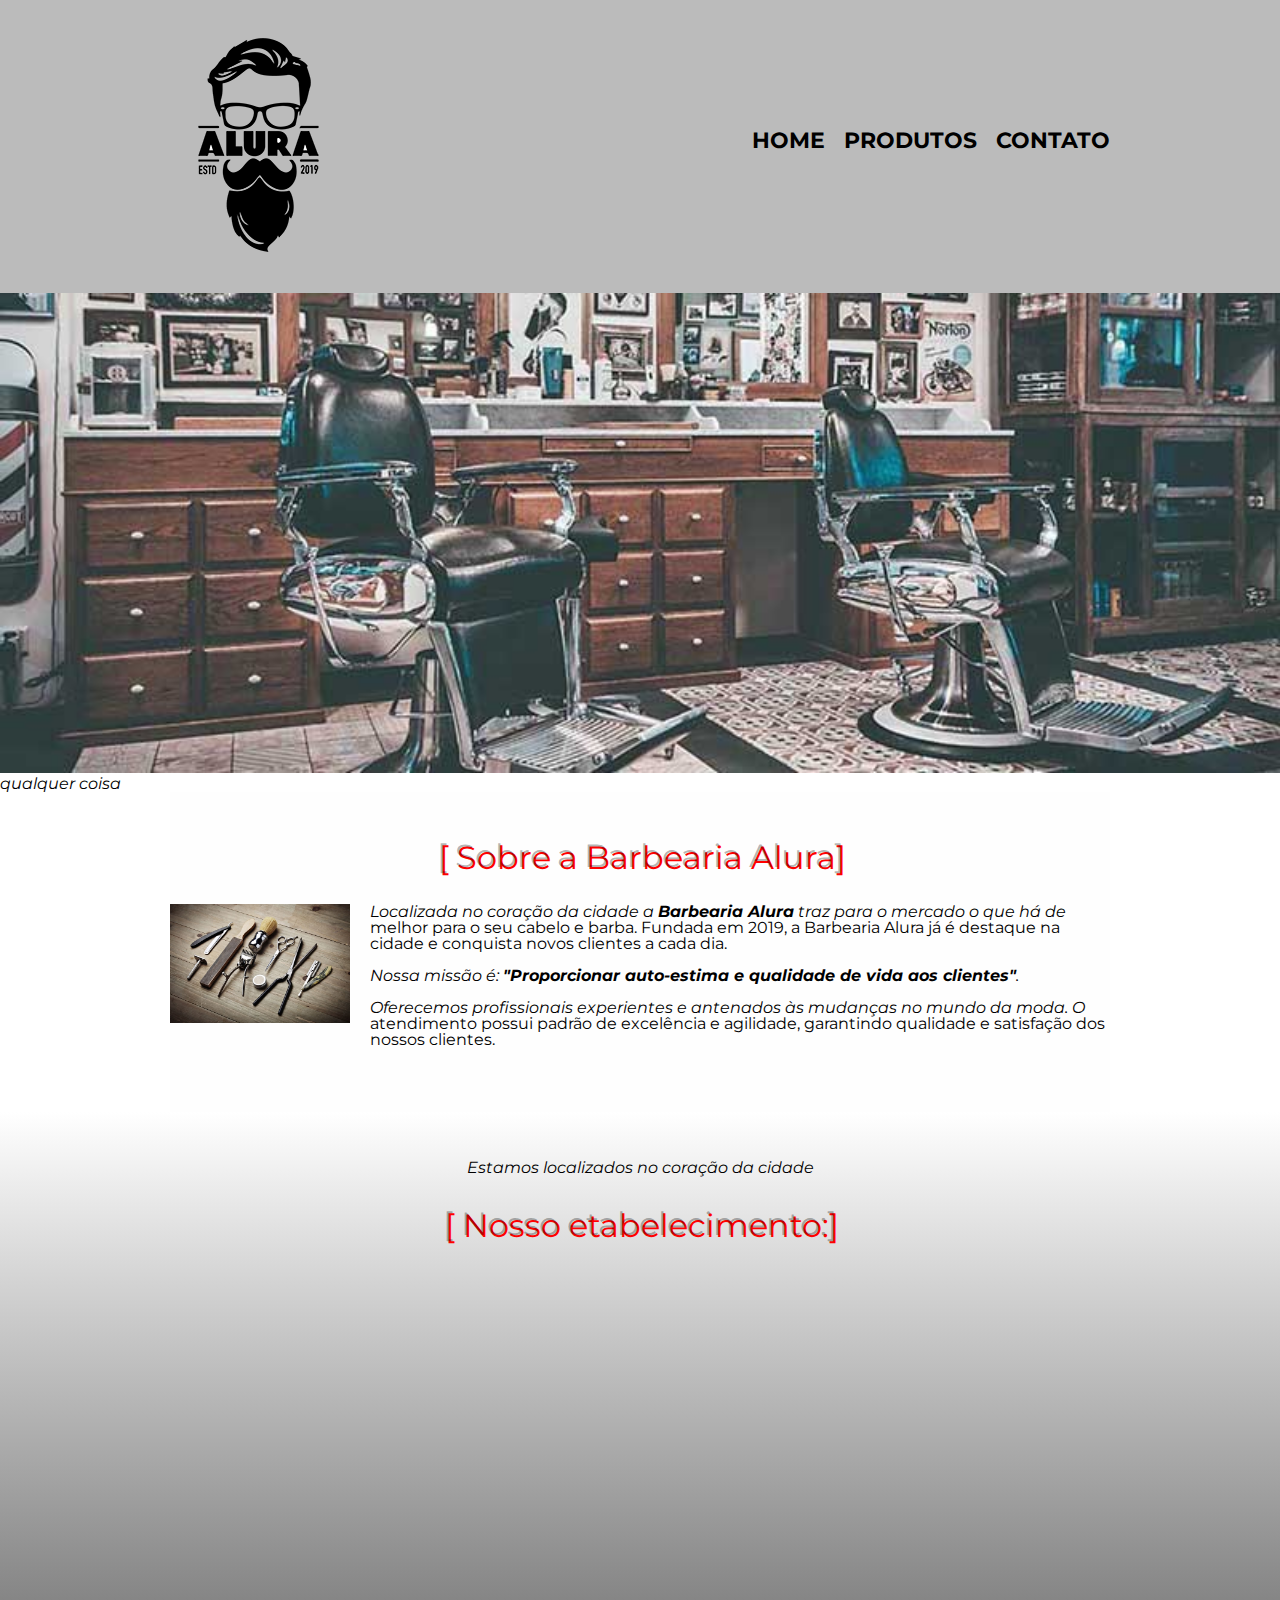
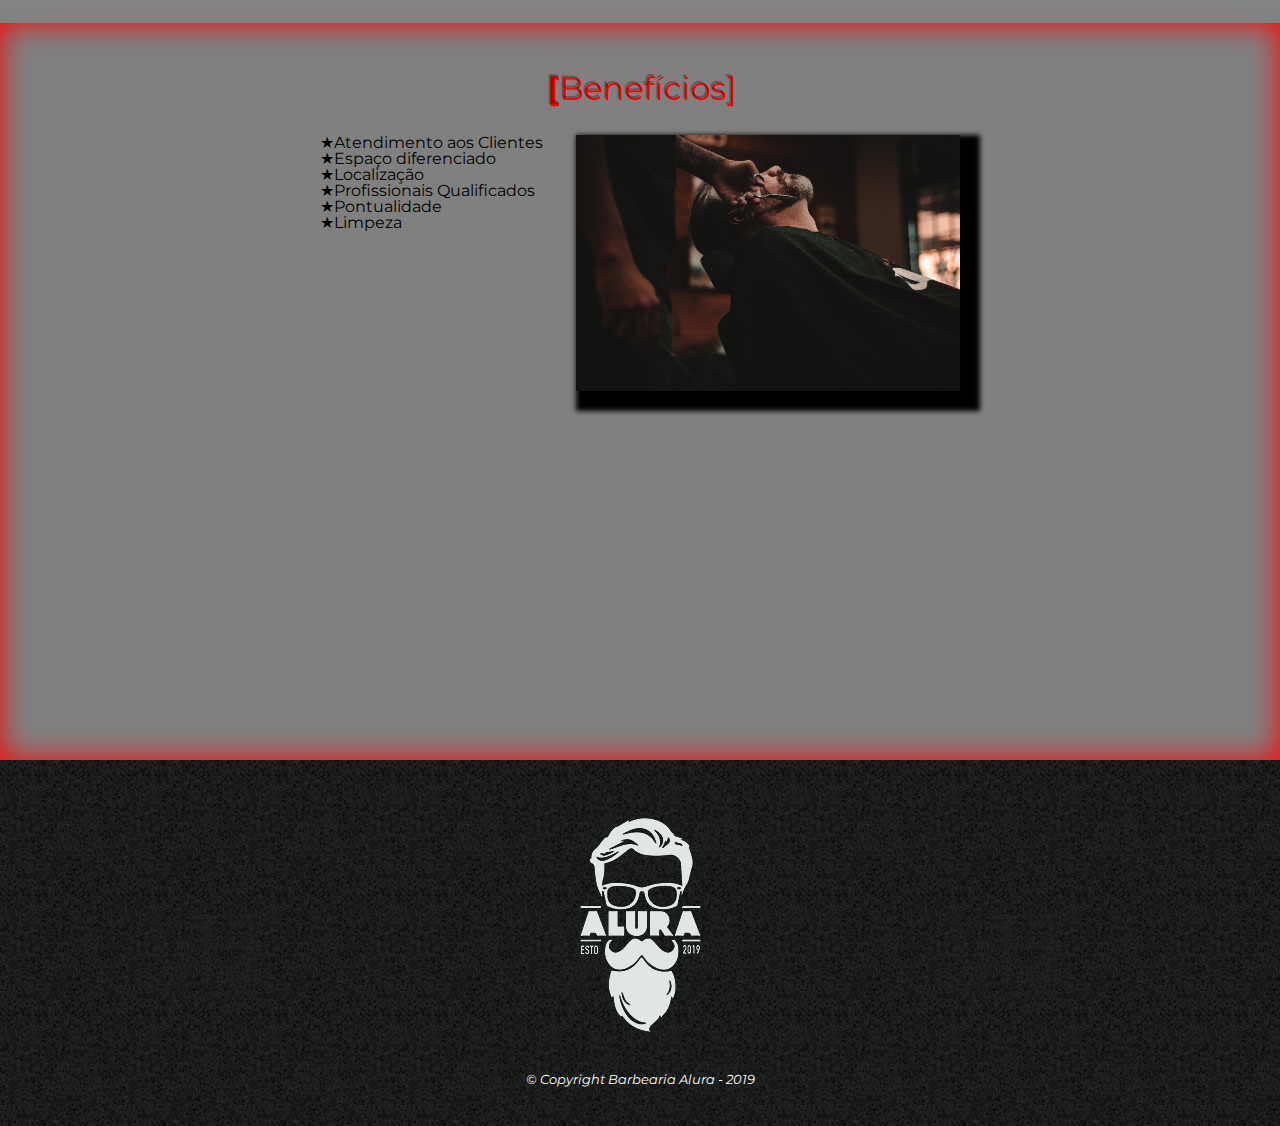
<file: A PASTA 7/index.html>
<!DOCTYPE html>
<html lang="pt-br">
    <head>
        <meta charset="UTF-8">
        <meta name="viewport" content="width=device-width">
        <title>Barbearia Alura</title>
        <link rel="stylesheet" href="reset.css">
        <link rel="stylesheet" href="style.css">
        <link href="https://fonts.googleapis.com/css2?family=Montserrat:wght@300&display=swap" rel="stylesheet">
    </head>

    <body>
        <header>
					<div class="caixa">

							<img src="logo.png">
						<nav>
							<ul>
								<li><a href="index.html">Home</a></li>
                <li><a href="produtos.html">Produtos</a></li>
								<li><a href="contato.html">Contato</a></li>
								</ul>
							</nav>
					</div>
        </header>
        <img id="banner" src="banner.jpg">

        <main>
          <p>qualquer coisa</p>
            <section class="principal">
                <h2 class="titulo-principal"> Sobre a Barbearia Alura</h2>
                <img class="utensilios" src="utensilios.jpg" alt="utensilios de Barbearia">

            <p>Localizada no coração da cidade a <strong>Barbearia Alura</strong> traz para o mercado o que há de melhor para o seu cabelo e barba. Fundada em 2019, a Barbearia Alura já é destaque na cidade e conquista novos clientes a cada dia.</p>

            <p id="missao"> <em>Nossa missão é: <strong>"Proporcionar auto-estima e qualidade de vida aos clientes"</strong>. </em> </p>

            <p>Oferecemos profissionais experientes e antenados às mudanças no mundo da moda. O atendimento possui padrão de excelência e agilidade, garantindo qualidade e satisfação dos nossos clientes.</p> </section>

				<section class="mapa">
          		<p>Estamos localizados no coração da cidade</p>
					<h3 class="titulo-principal"> Nosso etabelecimento:</h3>

          <div class="mapa-conteudo">
          <iframe src="https://www.google.com/maps/embed?pb=!1m18!1m12!1m3!1d225.46507764473404!2d-54.07989001460557!3d-25.28937525483053!2m3!1f0!2f0!3f0!3m2!1i1024!2i768!4f13.1!3m3!1m2!1s0x94f15353bcf5ef79%3A0xbbb68b1a450be8da!2sLautharte%20Madeiras!5e0!3m2!1spt-BR!2sbr!4v1684149120347!5m2!1spt-BR!2sbr" width="100%" height="300" style="border:0;" allowfullscreen="" loading="lazy" referrerpolicy="no-referrer-when-downgrade"></iframe>
          </div>
	      	</section>

        <section class="beneficios">
            <h3 class="titulo-principal">Benefícios</h3>
						<div class="conteudo-beneficios">
						<ul class="lista-beneficios">

                <li class="itens">Atendimento aos Clientes</li>
                <li class="itens">Espaço diferenciado</li>
                <li class="itens">Localização</li>
                <li class="itens">Profissionais Qualificados</li>
                <li class="itens">Pontualidade</li>
                <li class="itens">Limpeza</li>
            </ul><img src="beneficios.jpg" class="imagembeneficios">
						<iframe width="100%" height="315" src="https://www.youtube.com/embed/wcVVXUV0YUY" title="YouTube video player" frameborder="0" allow="accelerometer; autoplay; clipboard-write; encrypted-media; gyroscope; picture-in-picture; web-share" allowfullscreen></iframe>
        </div>
    </main>
        <footer>
            <img src="logobranca.png">
            <p class="copyright">&copy; Copyright Barbearia Alura - 2019</p>
        </footer>
    </body>
</html>
</file>
<file: A PASTA 7/style.css>
body{
    font-family: 'Montserrat', sans-serif;
}

header {
    background: #BBBBBB;
    padding: 20px 0;
}

.caixa {
    position: relative;
    width: 940px;
    margin: 0 auto;
}

nav {
    position: absolute;
    top: 110px;
    right: 0;
}

nav li {
    display: inline;
    margin: 0 0 0 15px;
}

nav a {
    text-transform: uppercase;
    color: #000000;
    font-weight: bold;
    font-size: 22px;
    text-decoration: none;
}

nav a:hover {
    color: #C78C19;
    text-decoration: underline;
}

.produtos {
    width: 940px;
    margin: 0 auto;
    padding: 50px 0;
}

.produtos li {
    display: inline-block;
    text-align: center;
    width: 30%;
    vertical-align: top;
    margin: 0 1.5%;
    padding: 30px 20px;
    box-sizing: border-box;
    border: 2px solid #000000;
    border-radius: 10px;
}

.produtos li:hover {
    border-color: #C78C19;
}

.produtos li:active {
    border-color: #088C19;
}

.produtos li:hover h2 {
    font-size: 34px;
}

.produtos h2 {
    font-size: 30px;
    font-weight: bold;
}

.produto-descricao {
    font-size: 18px;
}

.produto-preco {
    font-size: 22px;
    font-weight: bold;
    margin-top: 10px;
}

footer {
    text-align: center;
    background: url("bg.jpg");
    padding: 40px 0;
}

.copyright {
    color: white;
    font-size: 13px;
    margin: 20px 0 0;
}

main{

}

form {
    margin: 40px 0;
}

form label, form legend {
    display:block;
    font-size: 20px;
    margin: 0 0 10px;
}

.input-padrao {
    display: block;
    margin: 0 0 20px;
    padding: 10px 25px;
    width: 50%;
}

.checkbox {
    margin: 20px 0;
}

.enviar {
    width:40%;
    padding: 15px 0;
    background: orange;
    color: white;
    font-weight: bold;
    font-size: 18px;
    border: none;
    border-radius: 5px;
    transition: 1s all;
    cursor: pointer;
}

.enviar:hover {
    background: darkorange;
    transform: scale(1.2);
}

#banner{
    width: 100%;
}
/* conteudo da pagina principal */
.titulo-principal{
    text-align: center;
    font-size: 2em;
    margin: 0 0 1em;
    clear: left;
    color: rgb(0,0,0, 0.3);
    text-shadow: 2px 2px #FF0000;
}

.titulo-principal:first-letter{
  font-weight: bold;
}

p:first-line{
  font-style: italic;
}

.titulo-principal:before{
  content: "["
}

.titulo-principal:after{
  content: "]"
}

.principal{
  padding: 3em 0;
  background-color: #FEFEFE;
  width: 940px;
  margin: 0 auto;
}
.principal p{
    margin:0 0 1em;
}

.principal strong{
    font-weight: bold;
}

.principal em{
    font-style: italic;
}

.utensilios{
    width: 180px;
    float: left;
    margin:0 20px 20px 0;
}

.conteudo-beneficios{
	width: 640px;
	margin: 0 auto;
}

.lista-beneficios{
	width: 40%;
	display: inline-block;
	vertical-align: top;
}

.itens{
	line height: 1.5;
}

.itens:before{
  content: "★"
}

.beneficios{
  padding: 3em 0;
  background: gray;
  box-shadow: inset 0 0 30px #FF0000;
}

.itens: nth-child (2n) {
	font-weight: bold;
}

.imagembeneficios{
    width: 60%;
    opacity: 1;
    transition: 400ms;
    box-shadow: 10px 10px 5px 10px #000000;
    text-align: center;
}

.imagembeneficios:hover{
  opacity: 0.3;
}

.mapa-conteudo{
  width: 940px;
  margin: 0 auto;
}

.mapa{
	padding: 3em 0;
  background: linear-gradient(white,lightgray,darkgray,gray);
}

.mapa p{
	margin: 0 0 2em;
	text-align: center;
}

.video{
	width: 560px;
	margin: 2em auto;
}

@media screen and (max-width: 480px) {
  .caixa, .principal, .conteudo-beneficios, .mapa-conteudo, .video {
   width: auto;
}

h1{
  text-align: center;
}

nav{
  position: static;
}

.lista-beneficios, .imagem-beneficios{
  width: 100%;
  }
}
</file>
